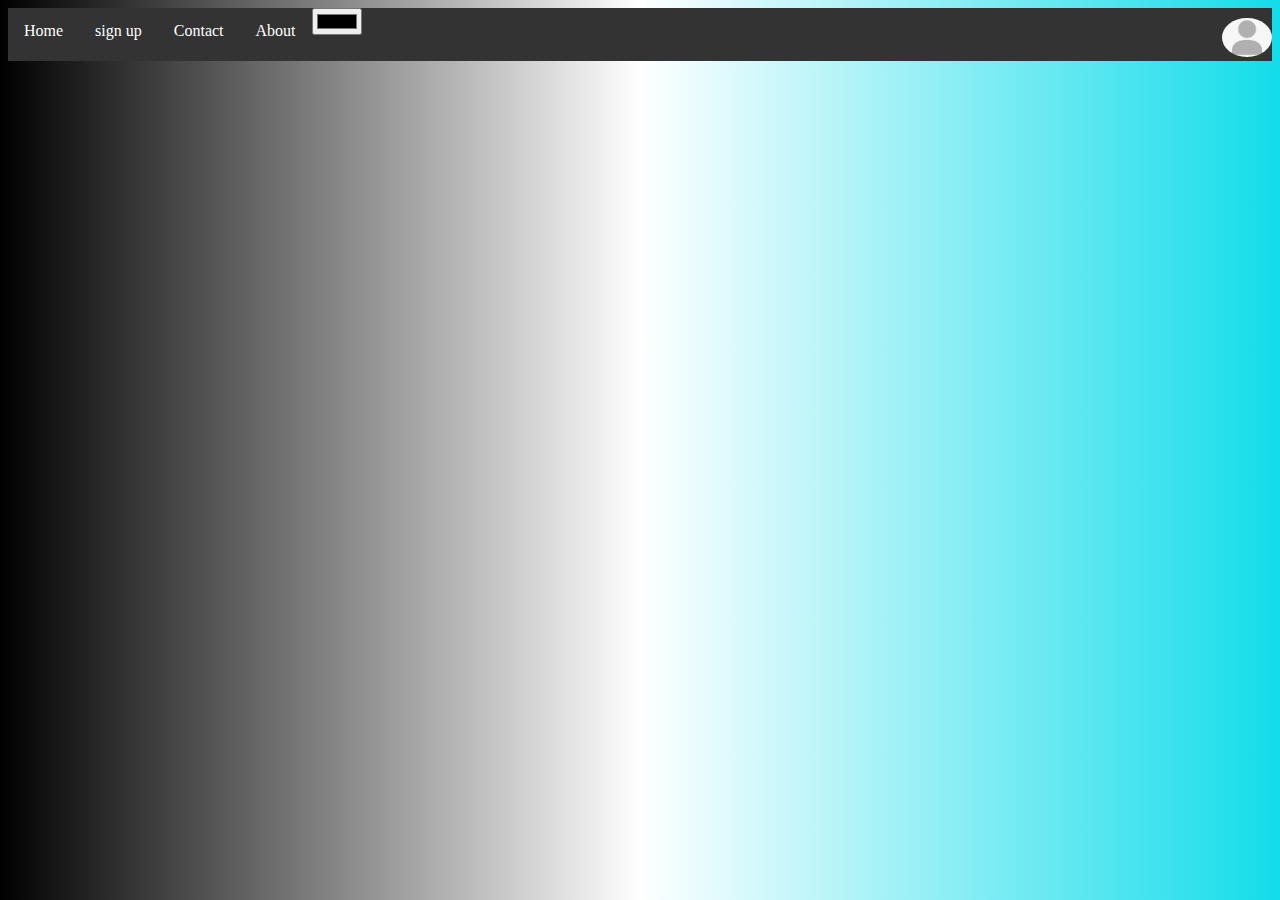
<file: contact.html>
<!DOCTYPE html>
<html lang="en">
  <head>
    <link rel="icon" href="https://mpng.subpng.com/20210103/kju/transparent-transport-logos-icon-bmw-icon-5ff23374a57203.6793419916097084046777.jpg">
    <link rel="stylesheet" href="style.css">
    <link rel="stylesheet" href="style.css" />
    <title>BMW</title>
  </head>
  <body>
    <ul>
      <li><a class="active" href="index.html">Home</a></li>
      <li><a href="sign up.html">sign up</a></li>
      <li><a href="contact.html">Contact</a></li>
      <li><a href="#about">About</a></li>
      <li><input id="alwan" onchange="changeBG()" type="color" /></li>
      <li id="ter">
      <img
      id="sora"
      src="[data-uri]"
      width="50"
    />
  </li>
    </ul>
  </body>
</html>
</file>
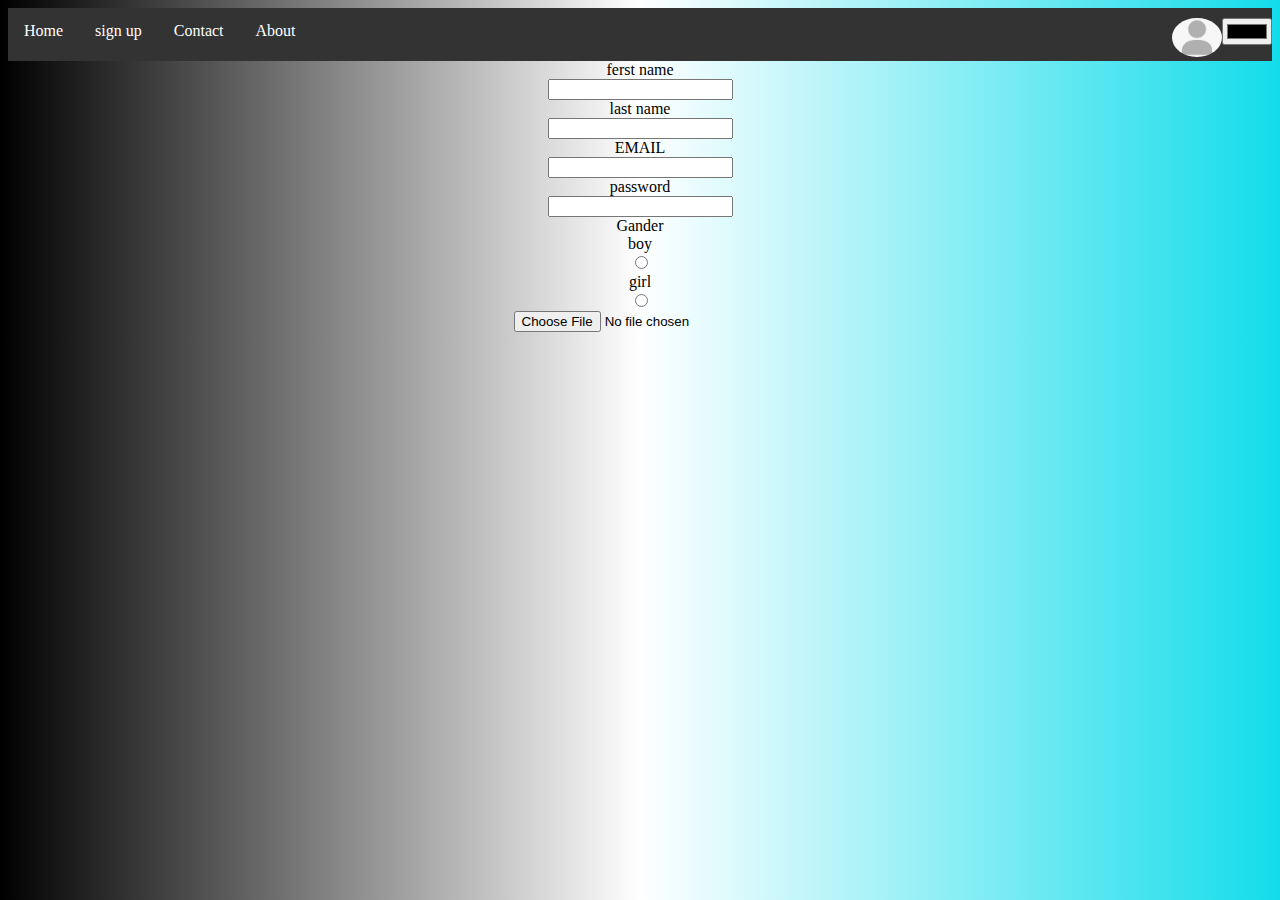
<file: sign up.html>
<!DOCTYPE html>
<html lang="en">
  <head>
    <link rel="icon" href="https://mpng.subpng.com/20210103/kju/transparent-transport-logos-icon-bmw-icon-5ff23374a57203.6793419916097084046777.jpg">
    <link rel="stylesheet" href="style.css">
    <link rel="stylesheet" href="style.css" />
    <title>BMW</title>
  </head>
  <body>
    <ul>
      <li><a class="active" href="index.html">Home</a></li>
      <li><a href="sign up.html">sign up</a></li>
      <li><a href="contact.html">Contact</a></li>
      <li><a href="#about">About</a></li>
      <li id="ter"><input id="alwan" onchange="changeBG()" type="color" /></li>
      <li id="ter">
        <img
          id="sora"
          src="[data-uri]"
          width="50"
        />
      </li>
    </ul>
    
    <center>
      <form id="id1">
        <label>ferst name</label> 
        <br />
        <input type="text" />
        <br />
        <label>last name</label><br/>
        <input type="text" />
        <br />
        <label>EMAIL</label>
        <br>
        <input type="email" />
        <br />
        <label>password</label>
        <br>
        <input type="password" />
        <br />
        <label>Gander</label>
        <br />
        <label>boy</label>
        <br>
        <input type="radio" />
        <br />
        <label>girl</label>
        <br>
        <input type="radio" />
        <br />
        <input id="pro" onchange="changeprofile()" type="file">

      </form>
    </center>
    <script>
      function changeBG() {
        var newcolor = document.getElementById("alwan").value;
        document.body.style.background = newcolor;
      }

     function changeprofile() {
       var newprofile = document.getElementById("pro").files[0].name;
       document.getElementById("sora").src =newprofile;
     }





    </script>
  </body>
</html>
</file>
<file: style.css>
body {
  background-image: linear-gradient(to right, black, white, rgb(19, 220, 234));
}
ul {
  list-style-type: none;
  margin: 0;
  padding: 0;
  overflow: hidden;
  background-color: #333;
}

li {
  float: left;
}

li a {
  display: block;
  color: white;
  text-align: center;
  padding: 14px 16px;
  text-decoration: none;
}

li a:hover {
  background-color: #111;
}
#id1 {
  color: rgb(0, 0, 0);
}
#ter {
  float: right;
  padding-top: 10px;
}
#sora{
  border-radius: 50%;
}
</file>
